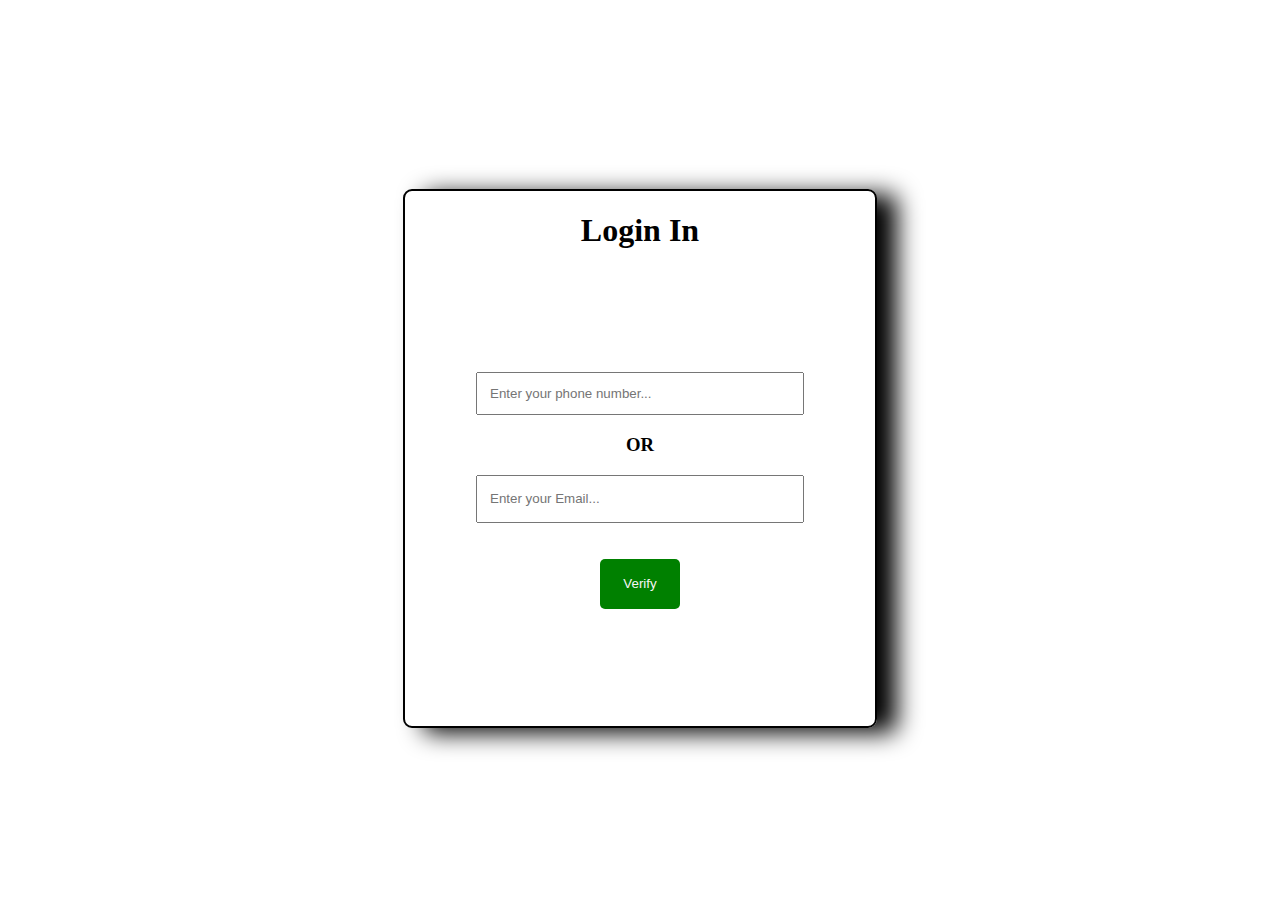
<file: Login.html>
<!DOCTYPE html>
<html lang="en">
<head>
    <meta charset="UTF-8">
    <meta name="viewport" content="width=device-width, initial-scale=1.0">
    <title>Login Email</title>
    <link rel="stylesheet" href="loginem.css">
    <script src="https://smtpjs.com/v3/smtp.js"></script>
</head>
<body>
    <script>
        function data(){
            var a=document.getElementById('phone').value;
            var b=document.getElementById('email1').value;
            if(a.length==10){
                alert("Welcome To Craftopia..");
                return true;
            }
            else if(a.length<10 || a.length>10)
            {
                alert("Number should be of 10 digit!");
                return false;
            }
            else if(isNaN(a)){
                alert("Only Numbers and emails allowed!");
                return false;
            }
            
        }
    </script>

     
     <div class="form1" >

        <h1>Login In</h1>
        
        <form onsubmit="return data()" action="index.html">
            <input type="tel" id="phone" placeholder="Enter your phone number..." style="height:15px; width:300px;" ><br>
            <h3>OR</h3>
            <input type="email" id="email1" placeholder="Enter your Email... " style="height:20px; width:300px; "><br><br><br>
    
        <button class="btn" style="height:50px; width:80px; ">Verify</button>
        </form>
        
           
         
         

     </div>
     
     
     
    
</body>
</html>
</file>
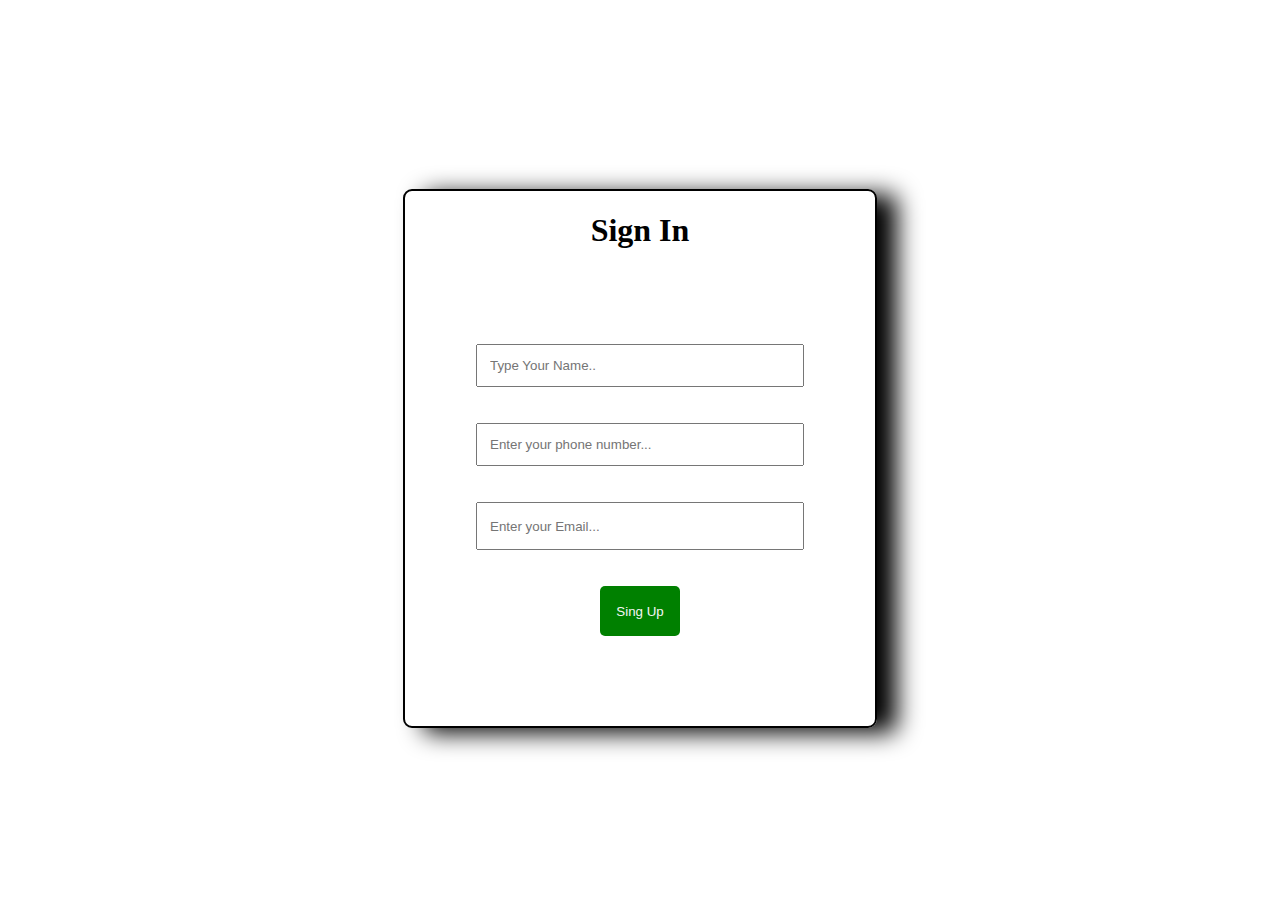
<file: singup.html>
<!DOCTYPE html>
<html lang="en">
<head>
    <meta charset="UTF-8">
    <meta name="viewport" content="width=device-width, initial-scale=1.0">
    <title>Sing Up</title>
    <link rel="stylesheet" href="loginem.css">
    <script src="https://smtpjs.com/v3/smtp.js"></script>
</head>
<body>
    <script>
        function data(){
            var a=document.getElementById('phone').value;
            var b=document.getElementById('email1').value;
            if(a.length==10){
                alert("Your SingUp is successfully, Thank You!!");
                return true;
            }
            else if(a.length<10 || a.length>10)
            {
                alert("Number should be of 10 digit!");
                return false;
            }
            else if(isNaN(a)){
                alert("Only Numbers and emails allowed!");
                return false;
            }
            else if(a=="" || b==""){
             alert("All fields are Mandatory!!")
            }
            
        }
    </script>

     
     <div class="form1" >

        <h1>Sign In</h1>
        
        <form onsubmit="return data()" action="index.html">
            <input type="tel" id="text" placeholder="Type Your Name.." style="height:15px; width:300px;" ><br><br><br>
            <input type="tel" id="phone" placeholder="Enter your phone number..." style="height:15px; width:300px;" ><br><br><br>
            <input type="email" id="email1" placeholder="Enter your Email... " style="height:20px; width:300px; "><br><br><br>
    
        <button class="btn" style="height:50px; width:80px; ">Sing Up</button>
        </form>

     </div>
     
     
     
    
</body>
</html>
</file>
<file: loginem.css>
*I{
    box-sizing:border-box;
    font-family:'poppins', sans-serif;

}
body{
    background-repeat: no-repeat;
    background-attachment: fixed;
    background-size: 100% 100%;
    text-align:center;
    display:flex;
    align-items:center;
    justify-content:center;
    height:100vh;
    
}
.form1{
    height:500px;
     width:400px;
     gap:20px;
     display:grid;
     background-color: transparent;
     padding: 0 35px;
     padding-bottom: 35px;
     border:2px solid black;
     box-shadow: 20px 5px 25px  black;
     border-radius:9px;
}
input{
    width:100%;
    padding:12px;
}
.btn{
    color:whitesmoke;
    background-color: green;
    outline:none;
    border:none;
    cursor:pointer;
    border-radius:5px;

}
</file>
